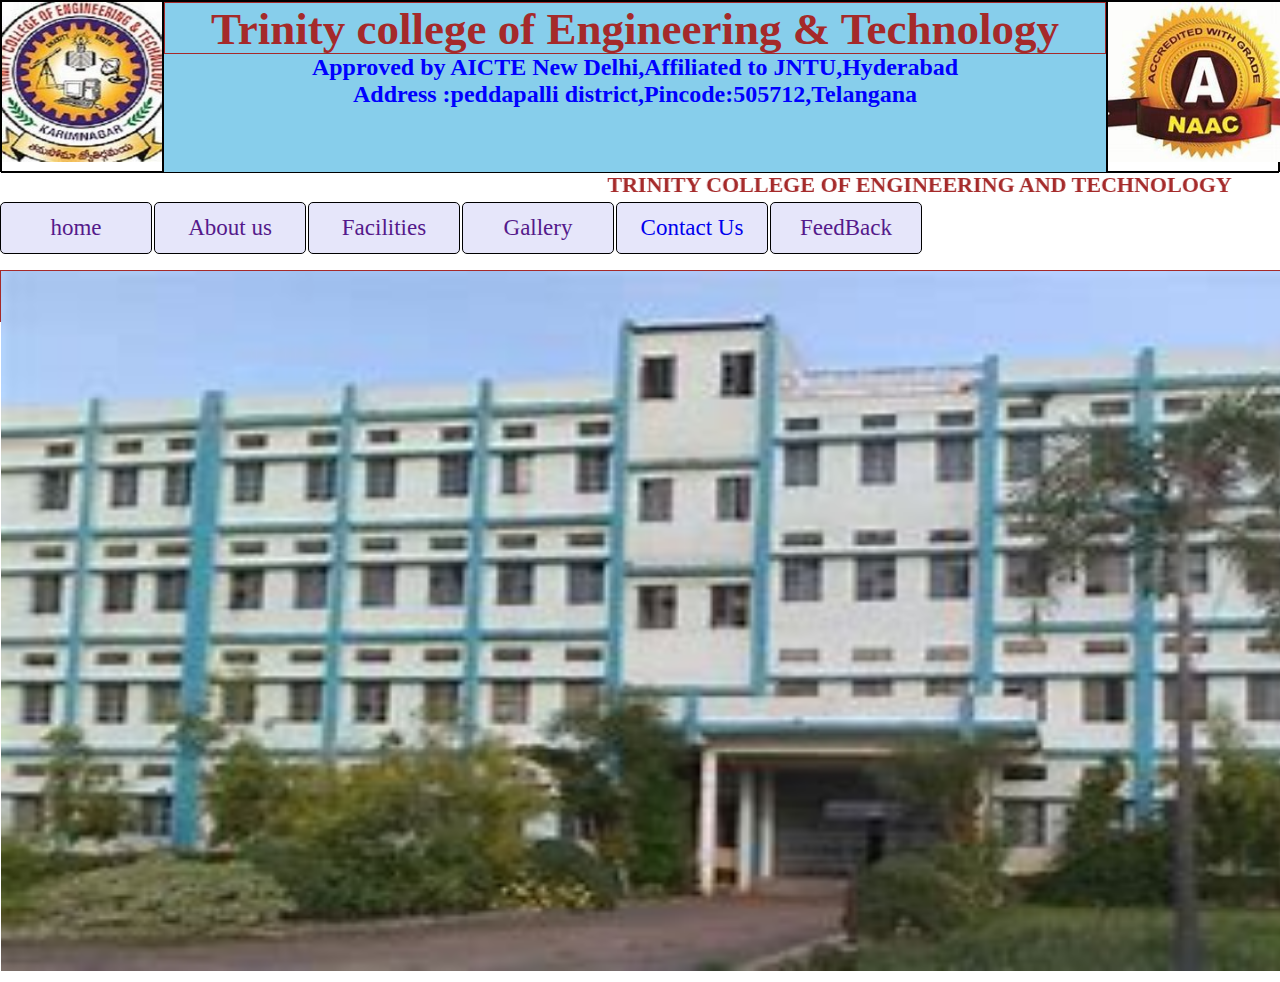
<file: index.html>
<!DOCTYPE html>
<html lang="en">
<head>
    <meta charset="UTF-8">
    <meta name="viewport" content="width=device-width, initial-scale=1.0">
    <title>TCEK Website</title>
    <link rel="stylesheet" href="style.css">

    
</head>
<body>
    <div class="out"><div id="box1"> 
        <img src="trinitylogo.jpg" alt=""height="160px"width="160px">
    </div>
    <div id="box2">
        <center>
        <h1 id="collegename">Trinity college of Engineering & Technology</h1> 
        </center><center>
        <h2 id="text1">Approved by AICTE New Delhi,Affiliated to JNTU,Hyderabad</h2></center>
     <center> <h2 id="text2">Address :peddapalli district,Pincode:505712,Telangana </h2></center>
    
    </div>
    <div id="box3">
        <img src="naac.jpg" alt=""height=160px"width="160px">
    </div>
</div>
    <marquee behavior="alternate" direction="left" id="textscroll">TRINITY COLLEGE OF ENGINEERING AND TECHNOLOGY</marquee>
    <div id="navbox"><ul>
        <li> <a href="">home</a></li>
        <li> <a href="">About us</a></li>
        <li> <a href="">Facilities</a>
        <ul>
            <li><a href="">Seminar Hall</a></li>
            <li><a href="">Library</a></li>
            <li><a href="">Bus</a></li>
            <li><a href="">Labs</a></li>
            <li><a href="">Canteen</a></li>
        </ul>
        </li>
        <li> <a href="">Gallery</a></li>
        <li> <a href="contact.html">Contact Us</a></li>
        <li> <a href="">FeedBack</a></li>

    </ul></div>
    <br>
    <div id="collegename">
        <img src="trinity.jpg" alt=""height="700px" width="1600px
        
        
        
        
        
        
        
        
        
        
        
        
        
        
        
        
        
        
        
        
        
        
        
        
        
        
        
        
        
        
        
        
        
        
        
        
        
        
        
        
        
        
        
        
        
        
        
        
        
        
        
        
        
        
        
        
        
        
        
        
        
        
        
        
        
        
        
        
        
        
        
        
        
        
        
        
        
        
        
        
        
        
        
        
        
        
        
        
        
        
        
        
        
        
        
        ">
    </div>
</body>
</html>
</file>
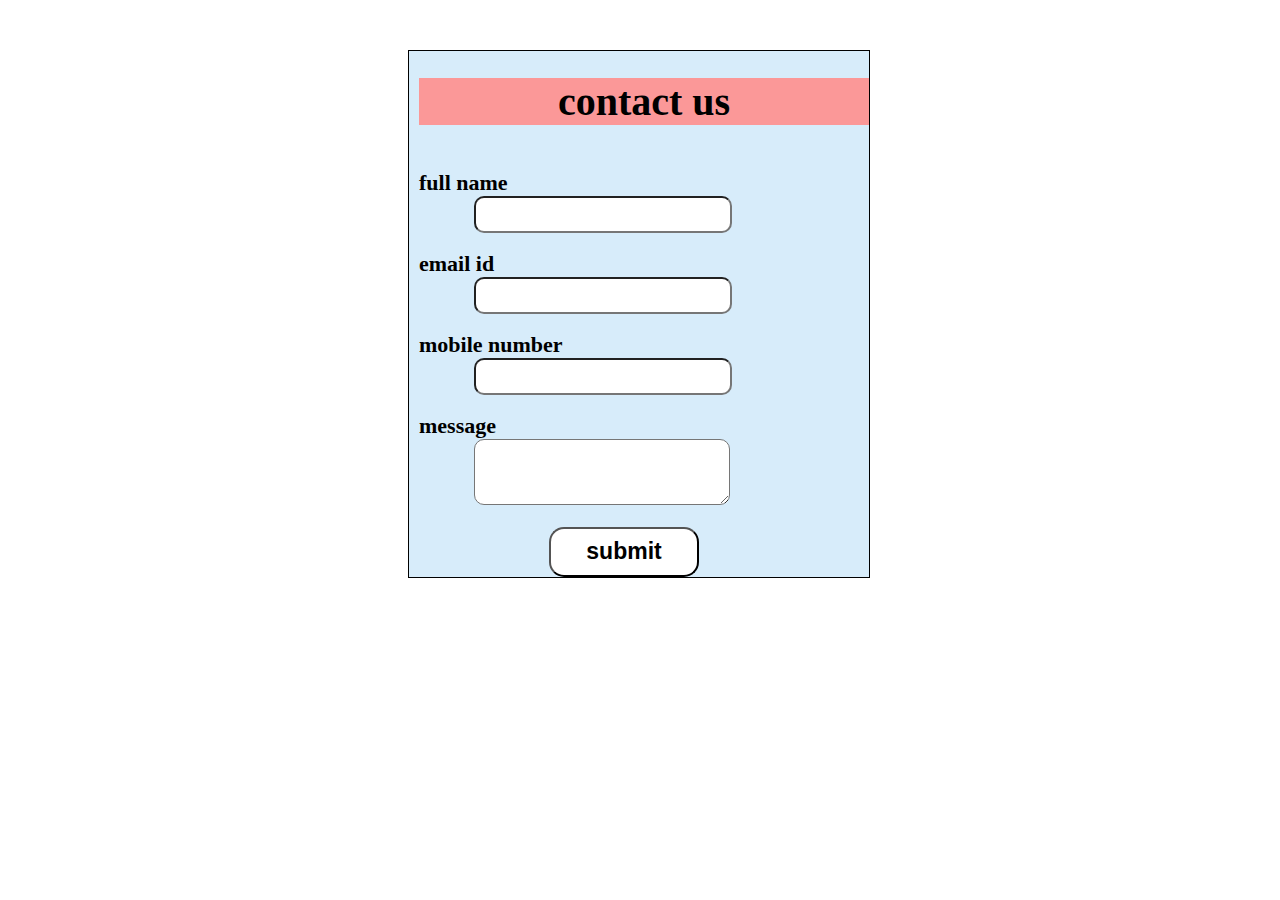
<file: contact.html>
<!DOCTYPE html>
<html lang="en">
<head>
    <meta charset="UTF-8">
    <meta name="viewport" content="width=device-width, initial-scale=1.0">
    <title>contact us</title>
    <link rel="stylesheet" href="contact.css">
</head>
<body>
    <form action="">
        <h1>
        contact us</h1> <br>
        <label for="">full name</label><br>
        <input type="text"><br><br>
        <label for="">email id</label><br>
        <input type="email"><br><br>
        <label for="">mobile number</label><br>
        <input type="tel"><br><br>
        <label for="">message</label><br>
        <textarea name="" id=""></textarea><br><br>
        <button type="submit">submit</button>
        


        
    </form>
    
</body>
</html>
</file>
<file: style.css>
*{
    margin: 0px;
    padding: 0px;
}
.out{
    border: solid 1px;
    height: 170px;
    display:flex;

}
#box1,#box2,#box3
{
    border: solid 1px;
    height: 170px;
    
}
#box1{
    width: 170px;
}
#box2{
    width:1000px;
    background-color:skyblue;
}
#box3{
    width:170px;
}
#collegename{
    font-size: 45px;
    color: brown;
}
#text1{
    color:blue;
}
#text2{
    color: blue;
}
#textscroll{
    font-size:22px;
    color:brown;
    font-weight:bold ;
}
#navbox{
    border: solid 1p;
    height: 50px;
}
ul li{

border:solid 1px;
height: 50px;
width: 150px;
float: left;
text-align: center;
line-height: 50px;
background-color: lavender;
border-radius: 5px;
margin-right: 2px;
position: relative;
}
ul li:hover{
    background-color: mediumaquamarine;
}
ul{
    list-style-type:none;
    background-color: maroon;
}
ul li a{
    
    font-size: 23px;
    text-decoration: none;
}
ul li ul li{
    display: none;
}
ul li:hover ul li{
    display: block;
    border-radius: 12px;
    margin-left: auto;
}
#collegename{
    border: solid 1px;
    height: 50px;

    

}
</file>
<file: contact.css>
form{
    border: solid 1px;
    width: 450px;
    margin-left: 400px;
    padding-left: 10px;
    margin-top: 50px;
    background-color: rgb(215, 236, 250);


}
 h1{
    text-align: center;
    background-color: rgb(251, 152, 152);
    font-size: 40px;
    color: black;
 }
 label{
    font-size: 22px;
    font-weight: bold;
    height: 35px;
    width: 250px;


 }
 input{
    height: 31px;
    width: 250px;
    margin-left: 55px;
    border-radius: 10px;


 }
 textarea{
    height: 60px;
    width: 250px;
    margin-left: 55px;
    border-radius:10px;
 }
 button{
 height: 50px;
 width: 150px;
 margin-left: 130px;
 background-color: white;
 color: black;
 font-size: 23px;
 font-weight: bold;
 border-radius: 15px;

 }
</file>
